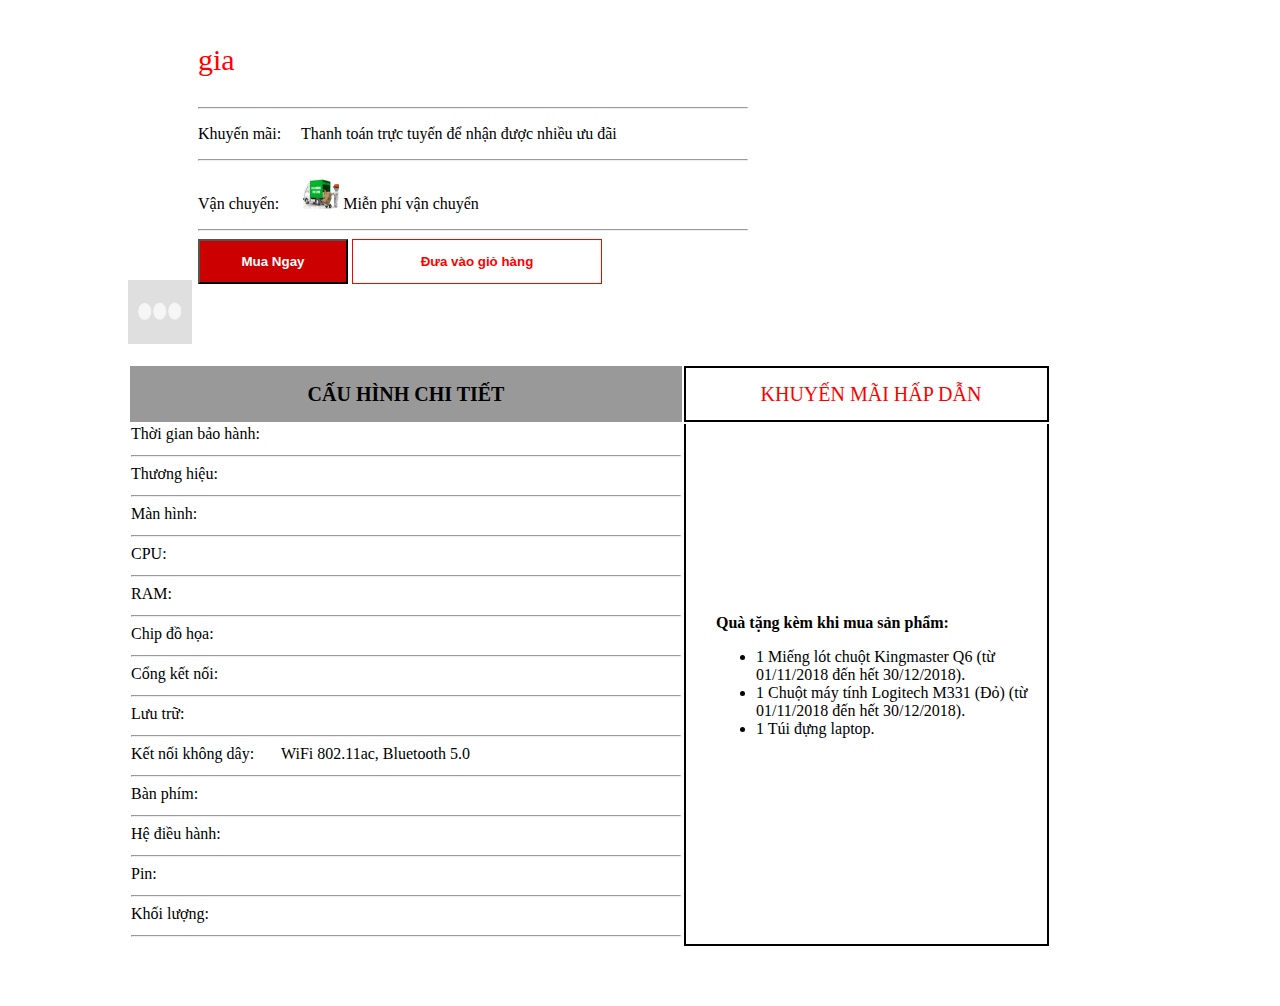
<file: chitietsp.html>
<!DOCTYPE html PUBLIC "-//W3C//DTD XHTML 1.0 Transitional//EN" "http://www.w3.org/TR/xhtml1/DTD/xhtml1-transitional.dtd">
<html xmlns="http://www.w3.org/1999/xhtml">
<head>
  <meta http-equiv="Content-Type" content="text/html; charset=utf-8" />
  <title>Chi Tiết Sản Phẩm</title>
    <script src="js/xuatdanhsachsanpham.js" > </script>
    <script src="js/hienthitaikhoantronggiohang.js"></script>
    <link href="css/chitietsanpham.css" rel="stylesheet" type="text/css" />
</head>

<body>
<div style="padding-left: 120px; padding-right: 200px;">
	<div> 
		<div style="width:70px; float:left;"> 
			<div class="imgleft" id="hinh_sp1" onclick="thaydoihinh(1)">  </div>
		 	<div class="imgleft" id="hinh_sp2" onclick="thaydoihinh(2)">  </div>
            <div class="imgleft" id="hinh_sp3" onclick="thaydoihinh(3)">  </div>
			<img src="images/3cham.jpg" class="imgleft" onclick="thaydoihinh(0)"/>
		</div>
		<div id="hinh_sp">  </div>
		<div style="float:left; width:550px"> 
			<p id="ten_sp"> </p>
			<p id="gia_sp"> gia </p>
  			<hr/>
            <p>Khuyến mãi: &nbsp;&nbsp;&nbsp;&nbsp;Thanh toán trực tuyến để nhận được nhiều ưu đãi </p>
            <hr/>
  			<p> Vận chuyển: &nbsp;&nbsp;&nbsp;&nbsp; <img src="images/freeship.jpg" width="36" height="32"/> Miễn phí vận chuyển</p>
  			<hr/>
  			<button id="mua_ngay" onclick="mua_ngay()"> <b> Mua Ngay </b> </button>
  			<button id="gio_hang" onclick="kt_dangnhap()"> <b>Đưa vào giỏ hàng </b></button> 
		</div>
	</div>

	<div id="div-chitietsp_khuyenmai" > 
		<table >
        	<tr > 
            	<td id="cauhinhchitiet"> <b> CẤU HÌNH CHI TIẾT </b></td>
            	<td id="khuyenmaihapdan"> KHUYẾN MÃI HẤP DẪN </td>
            </tr>
            <tr> 
            	<td>
                    <div class="ten_thongso">Thời gian bảo hành: </div>  <div id="baohanh" class="cacthongso_sp"> </div>
                    <hr style="clear:both;"/>
                    <div class="ten_thongso">Thương hiệu: </div>   <div id="thuonghieu" class="cacthongso_sp"> </div>
                    <hr style="clear:both;"/>
                    <div class="ten_thongso">Màn hình: </div>  <div id="monitor" class="cacthongso_sp"> </div> 
                    <hr style="clear:both;"/>                 
                    <div class="ten_thongso"> CPU: </div>  <div id="cpu" class="cacthongso_sp"> </div>
                    <hr style="clear:both;"/>           
                    <div class="ten_thongso">RAM: </div>  <div id="ram" class="cacthongso_sp"> </div> 
                    <hr style="clear:both;"/>          
                    <div class="ten_thongso">Chip đồ họa: </div>  <div id="graphics" class="cacthongso_sp"> </div>
                    <hr style="clear:both;"/>
                    <div class="ten_thongso">Cổng kết nối: </div> <div id="cong" class="cacthongso_sp"> </div>   
                    <hr style="clear:both;"/>         
                    <div class="ten_thongso">Lưu trữ: </div> <div id="harddisk" class="cacthongso_sp"> </div>
                    <hr style="clear:both;"/>
                    <div class="ten_thongso">Kết nối không dây: </div> <div class="cacthongso_sp">WiFi 802.11ac, Bluetooth 5.0 </div>
                    <hr style="clear:both;"/>
                    <div class="ten_thongso">Bàn phím: </div>   <div id="phim" class="cacthongso_sp"> </div>
                    <hr style="clear:both;"/>
                    <div class="ten_thongso">Hệ điều hành: </div>    <div id="os" class="cacthongso_sp"> </div>
                    <hr style="clear:both;"/>
                    <div class="ten_thongso">Pin: </div>   <div id="pin" class="cacthongso_sp"> </div>
                    <hr style="clear:both;"/>
                    <div class="ten_thongso">Khối lượng: </div>   <div id="kl" class="cacthongso_sp"> </div>
                    <hr style="clear:both;"/>
                </td>
                <td style="padding-left: 30px;" id="nd_khuyenmai"> 
                    <b>Quà tặng kèm khi mua sản phẩm:</b>
                    <ul>
                    <li>1 Miếng lót chuột Kingmaster Q6 (từ 01/11/2018 đến hết 30/12/2018).</li>
                    <li>1 Chuột máy tính Logitech M331 (Đỏ) (từ 01/11/2018 đến hết 30/12/2018).</li>  
                    <li>1 Túi đựng laptop.</li> 
                    </ul>
                </td>
            </tr>
        </table>
	</div>
<script>
window.onload = function()
{			
	chitiet();			
};
</script>
</div>
</body>
</html>
</file>
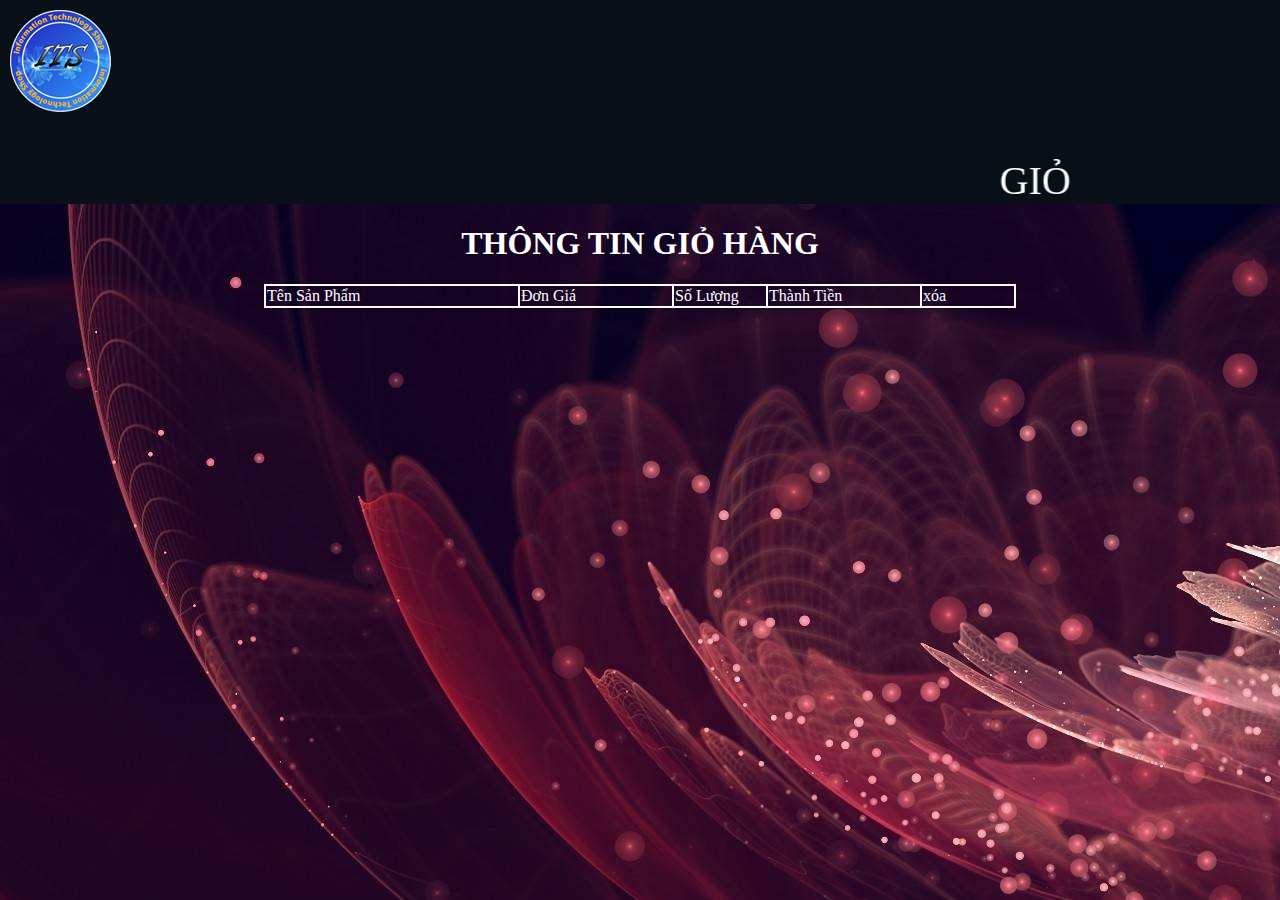
<file: giohang.html>
<!DOCTYPE html PUBLIC "-//W3C//DTD XHTML 1.0 Transitional//EN" "http://www.w3.org/TR/xhtml1/DTD/xhtml1-transitional.dtd">
<html xmlns="http://www.w3.org/1999/xhtml">
<head>
<meta http-equiv="Content-Type" content="text/html; charset=utf-8" />
<title>Giỏ Hàng</title>
<script type="text/javascript" src="js/xuatdanhsachsanpham.js"> </script>
<style type="text/css">
	table,tr,td{
		border-spacing: 0;
		border: 1px solid white;
		color:#FFF;
	}
</style>
</head>
<body onload="xuat_giohang()" style="margin:0;background-image:url(images/Dangkivadangnhap4.png);">
<div style="">
      <div style="background-color:#090F16;"> 
	 <div style="width:300px;float:left;padding:10px 0px 10px 10px;"> <img  src="images/Logo.png" /></div>
     <div style="float:right;width:1200px;color:#FFF;font-size:40px;padding-top:35px;"><marquee scrollamount="10" hspace="200px">GIỎ HÀNG CỦA BẠN.</marquee></div>
     <div style="clear:both"></div>
     </div>


<h1 style="color:#FFF;text-align:center;">THÔNG TIN GIỎ HÀNG</h1>
    <table align="center">
    	<tr>
    		<td style="width: 250px">Tên Sản Phẩm</td>
    		<td style="width: 150px">Đơn Giá</td>
    		<td style="width: 90px">Số Lượng</td>
    		<td style="width: 150px">Thành Tiền</td>
            <td style="width: 90px"> xóa </td>
            
    	</tr>
    	<tbody id="giohang"> </tbody>
    </table>
    </div>
</body>
</html>
</file>
<file: css/chitietsanpham.css>
@charset "utf-8";
/*.labeldangxuat1{float:left; padding:18px 2px;width:25%;color:black;font-size:18px;}
.labeldangxuat1 a:link{color:red;
text-decoration:none;}
.labeldangxuat1 a:visited{color:red;
text-decoration:none;}

.labelgiohang1{
	float:left; padding:30px;width:150px;text-decoration: none;font-size:20px;
	}
.labelgiohang1 a:link{
	color:white;
	text-decoration:none;
	
	}
.labelgiohang1 a:visited{
	color:white;
	text-decoration:none;
	}*/

.imgleft{
	padding-top: 20px;
    width: 64px;
    height: 64px;
}
#hinh_sp{
    float:left; 
    width:400px;
    text-align:center;
}
#ten_sp{
    font-size:35px;
    font-style:italic;
}
#gia_sp{
    font-size:30px;
    color: red;
}
#mua_ngay{
    background-color:#C00; 
    color:#FFF; 
    text-align:center; 
    height:45px; width:150px;
	text-decoration:none;
}
#gio_hang{
    background:#FFF; 
    color:red; 
    height:45px; 
    width:250px; 
    border: 1px solid red;
	text-decoration:none;
}
#div-chitietsp_khuyenmai{
    clear:both; 
    padding-top: 20px; 
    padding-bottom: 50px;
}
#cauhinhchitiet{
    background-color:#999;
    font-size:20px;
    height:50px;
    text-align:center;
    width: 550px;
}
#khuyenmaihapdan{
    padding-left: 10px;
    width: 350px;
    font-size:20px;
    height:50px;
    text-align:center;
    border: 2px solid black;
    color: red;
}
.ten_thongso{
	width:150px; float:left;
    height: 30px;
}
.cacthongso_sp{
	float:left;
    width: 400px;
}
#nd_khuyenmai{
    padding-left: 30px; border: 2px solid black; border-top: none;
}
#hienthidangnhap a:link{text-decoration:none;color:red;}
</file>
